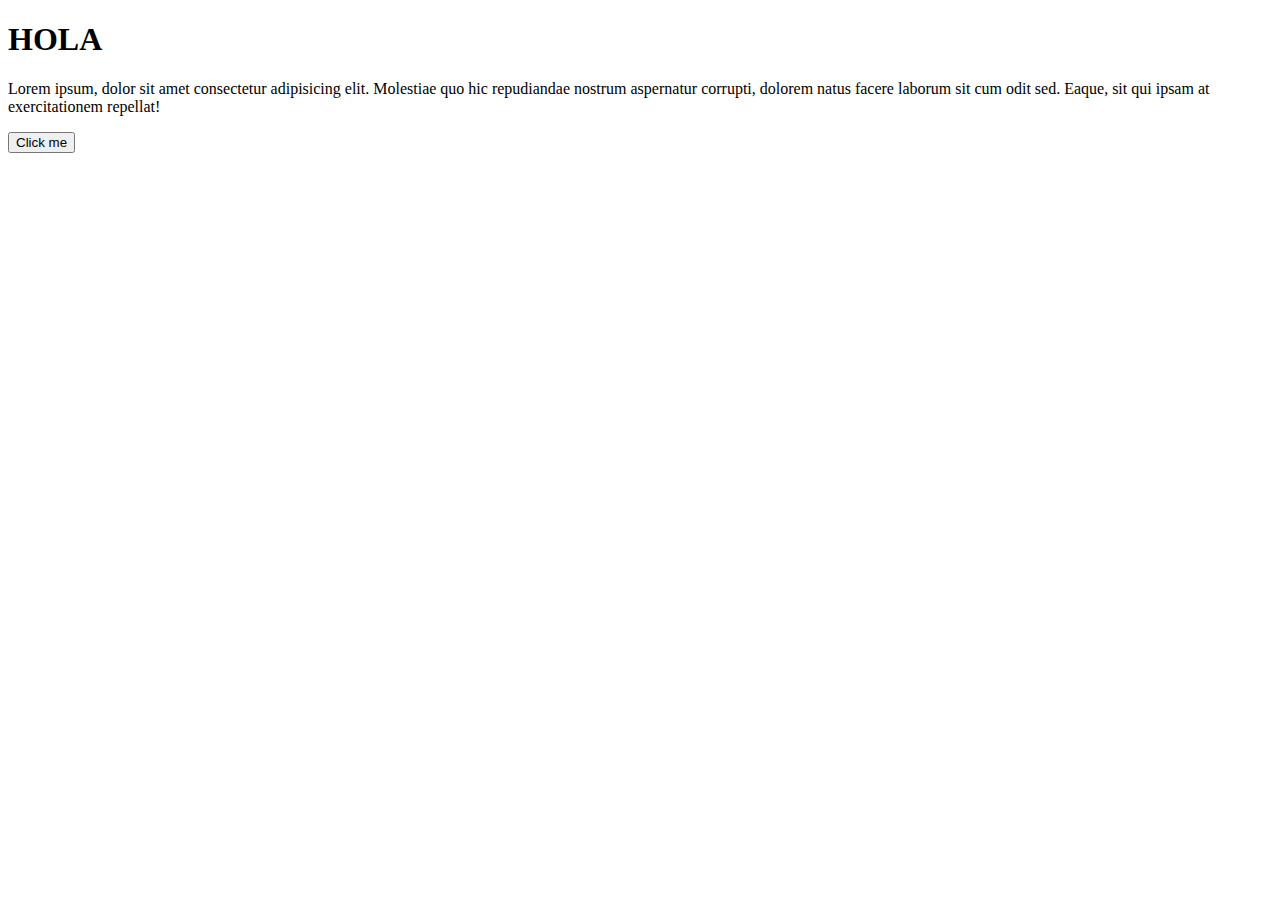
<file: Manipulacion del Dom/index.html>
<!DOCTYPE html>
<html lang="en">
<head>
    <meta charset="UTF-8">
    <meta name="viewport" content="width=device-width, initial-scale=1.0">
    <title>Document</title>
</head>
<body>
    <h1 id="titulo">HOLA</h1>
    <p class="parrafo">Lorem ipsum, dolor sit amet consectetur adipisicing elit. Molestiae quo hic repudiandae nostrum
       aspernatur corrupti, dolorem natus facere laborum sit cum odit sed. 
       Eaque, sit qui ipsam at exercitationem repellat!</p>
    <button id="boton"> Click me </button>
    <script src="script.js"></script>
</body>
</html>
</file>
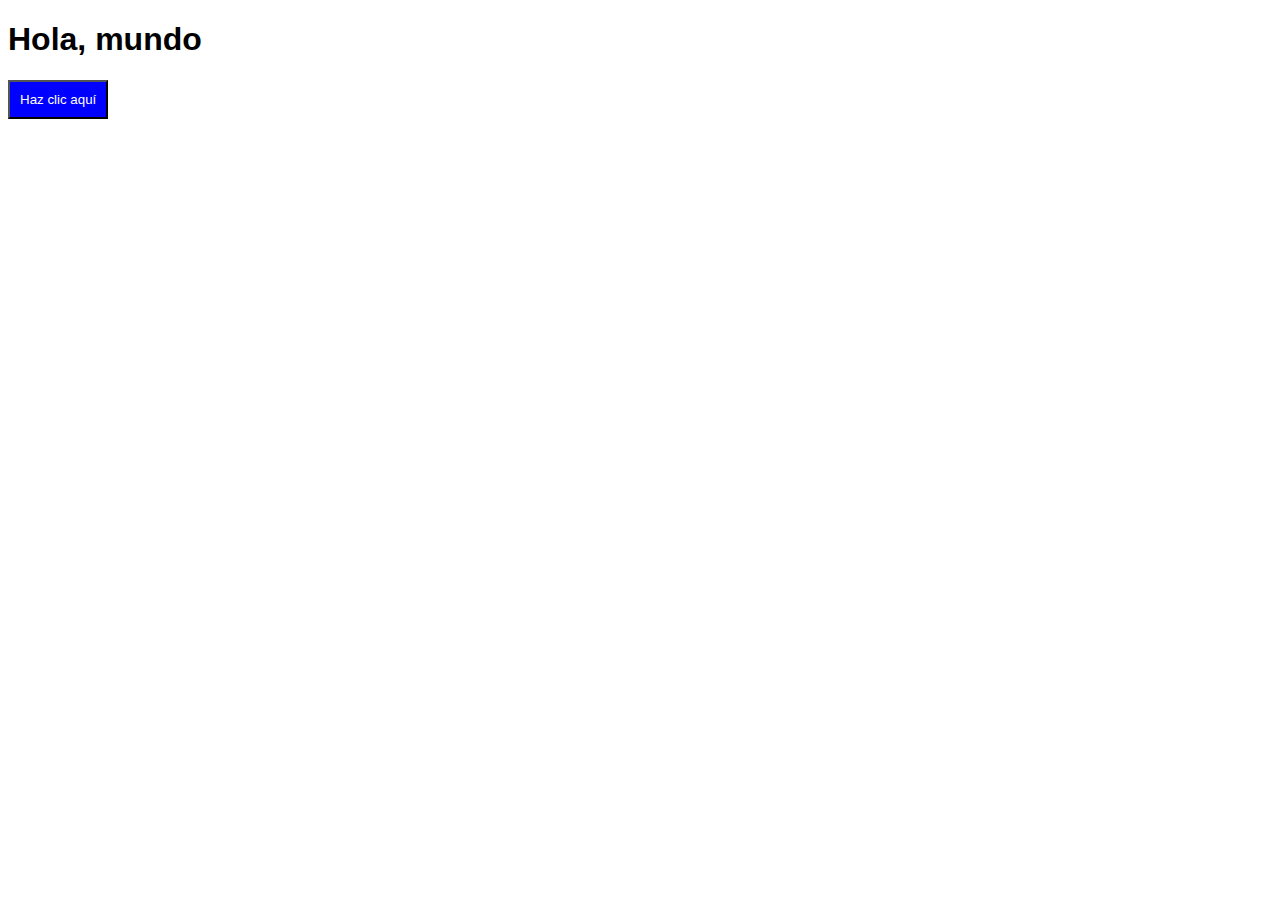
<file: hola.html>
<!DOCTYPE html>
<html lang="es">
<head>
    <meta charset="UTF-8">
    <meta name="viewport" content="width=device-width, initial-scale=1.0">
    <title>Ejemplo HTML, CSS y JS</title>
    <style>
        body { font-family: Arial, sans-serif; }
        button { background-color: blue; color: white; padding: 10px; }
    </style>
</head>
<body>
    <h1>Hola, mundo</h1>
    <button onclick="alert('¡Hola desde JavaScript!')">Haz clic aquí</button>
</body>
</html>
</file>
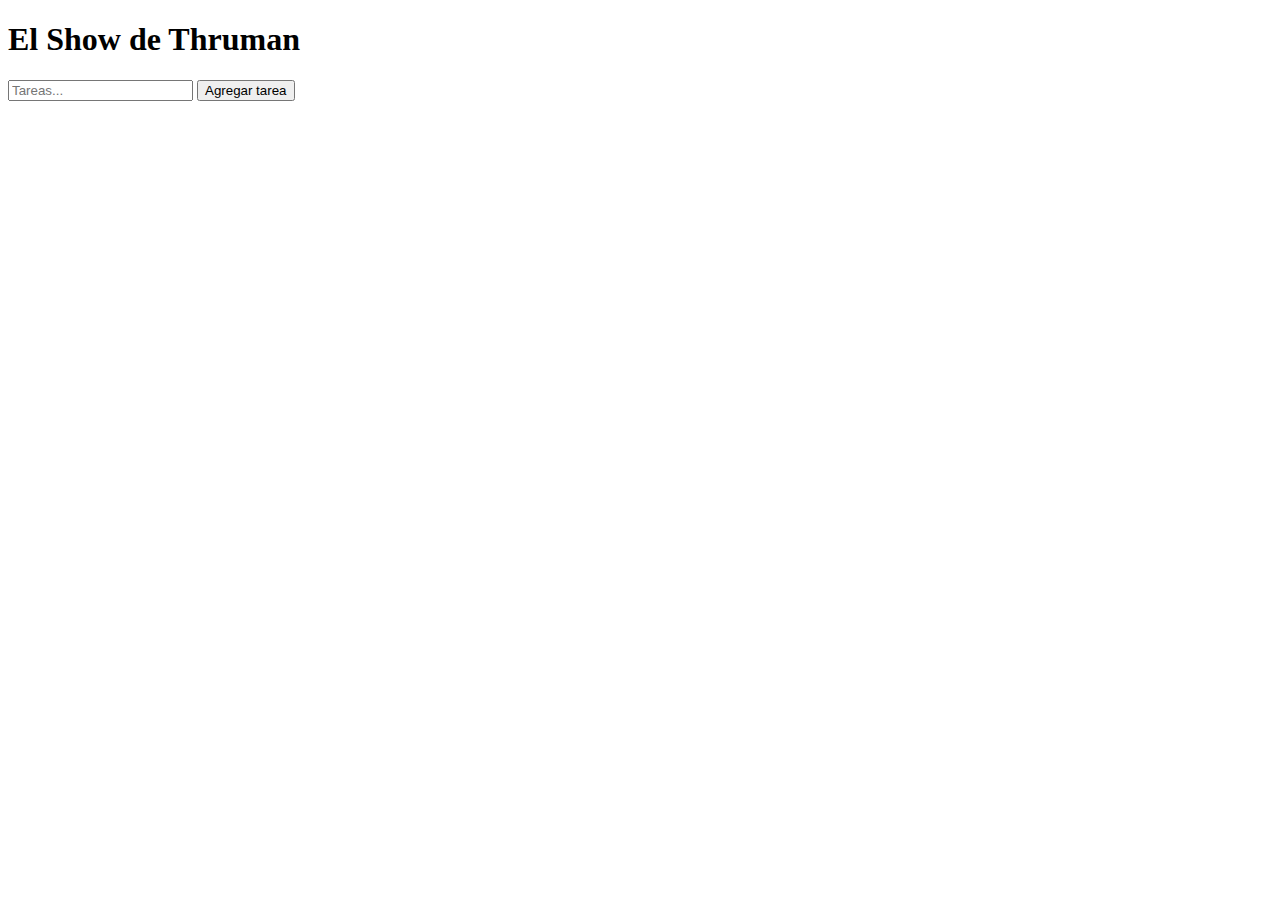
<file: Manipulacion del Dom/actividadDom.html>
<!DOCTYPE html>
<html lang="en">
<head>
    <meta charset="UTF-8">
    <meta name="viewport" content="width=device-width, initial-scale=1.0">
    <title>Document</title>
</head>
<body>
    <h1> El Show de Thruman</h1>
    <input id= "input-task" 
           type="text"
           placeholder="Tareas...">
    <button onclick="">Agregar tarea</button>
    <ul id="task-list"> </ul>
    <script src="script1.js"></script>
</body>
</html>
</file>
